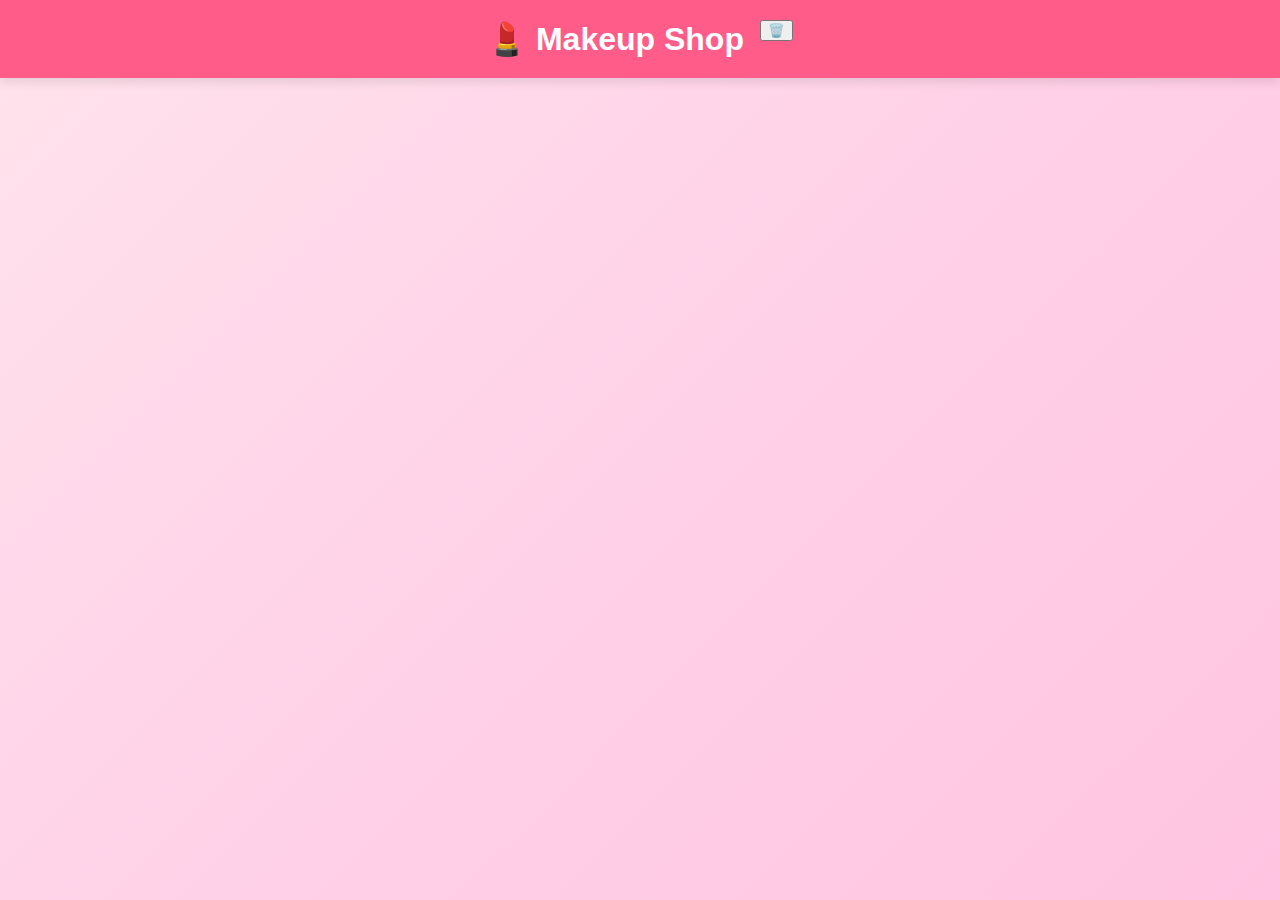
<file: index.html>
<!DOCTYPE html>
<html lang="en">

<head>
    <meta charset="UTF-8">
    <meta name="viewport" content="width=, initial-scale=1.0">
    <title>Document</title>
    <script src="script.js" defer></script>
    <link rel="stylesheet" href="style.css">

</head>

<body>

    <header>
        <h1>💄 Makeup Shop</h1>
        <div class="cartWrapper">
            <button id="cart">🗑️</button>
            <div class="cart">
                <p>cart is empty</p>
            </div>
        </div>
    </header>

    <main></main>
</body>

</html>
</file>
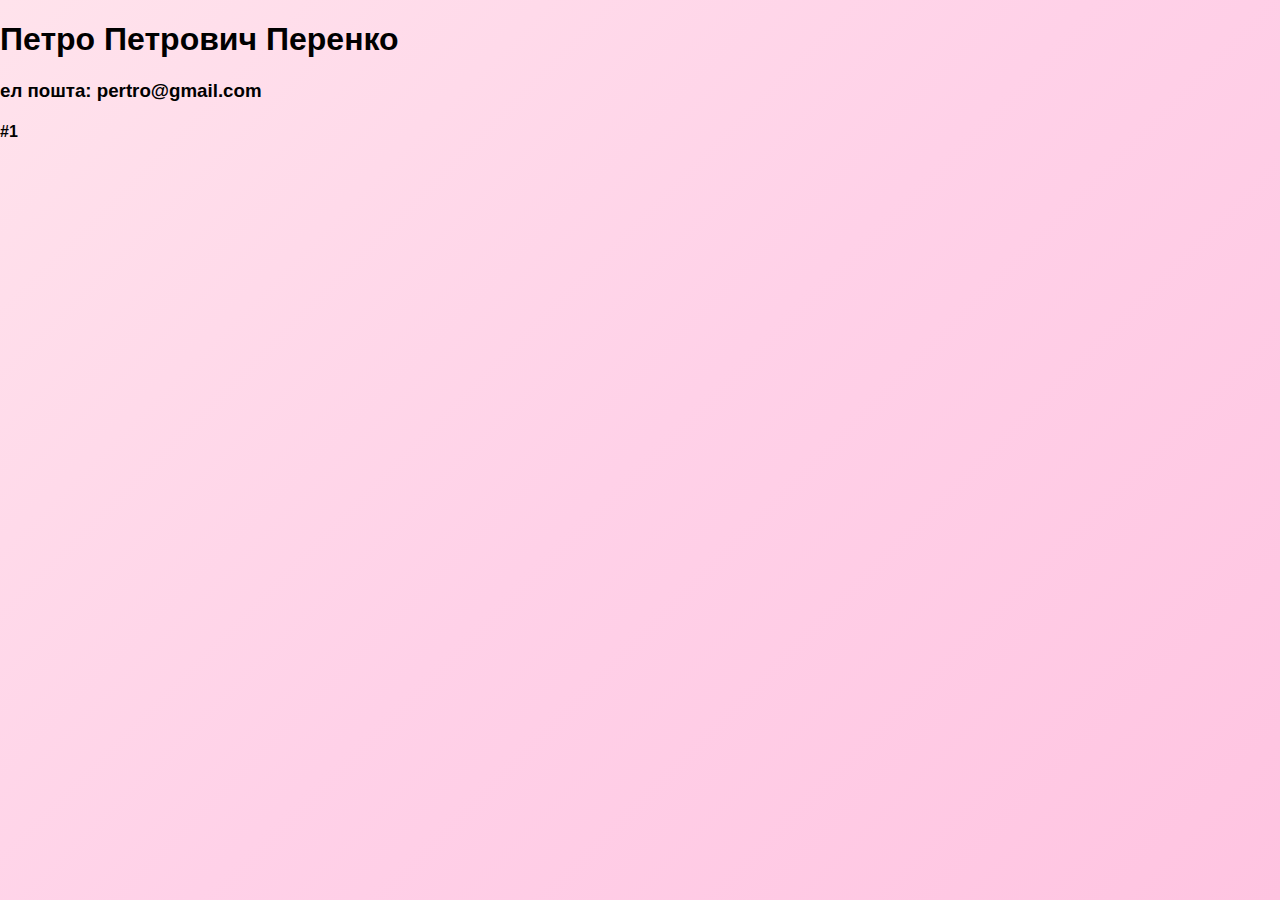
<file: seller.html>
<!DOCTYPE html>
<html lang="en">
<head>
    <meta charset="UTF-8">
    <meta name="viewport" content="width=device-width, initial-scale=1.0">
    <title>Document</title>
    <script src="seller.js" defer></script>
    <link rel="stylesheet" href="style.css">
</head>
<body>
    <div class="seller">
        <h1>Петро Петрович Перенко</h1>
        <h3>ел пошта: pertro@gmail.com</h3>
        <h4>#1</h4>
    </div>
    <main></main>
    
</body>
</html>
</file>
<file: style.css>
body {
     margin: 0;
    padding: 0;
    font-family: Arial, sans-serif;
    background: linear-gradient(135deg, #ffe3ec, #ffd1e8, #ffc4e1);
    background-attachment: fixed;
}


header {
    background: #ff5c8a;
    padding: 20px;
    text-align: center;
    color: white;
    box-shadow: 0 4px 10px rgba(0, 0, 0, 0.1);
    display: flex;
    justify-content: center;
    gap: 1rem
}

header h1 {
    margin: 0;
    font-size: 32px;
}


main {
    display: grid;
    grid-template-columns: repeat(auto-fill, minmax(260px, 1fr));
    gap: 20px;
    padding: 30px;
}


.product {
    background: #fff;
    border-radius: 12px;
    padding: 20px;
    box-shadow: 0 4px 15px rgba(0,0,0,0.1);
    transition: 0.25s ease;
    text-align: center;
}

.product:hover {
    transform: translateY(-5px);
    box-shadow: 0 6px 25px rgba(0,0,0,0.15);
}


.product h3 {
    margin: 0 0 10px;
    font-size: 20px;
    color: #333;
}

.price {
    font-size: 22px;
    font-weight: bold;
    color: #ff2d6a;
    margin: 10px 0;
}


.desc {
    font-size: 14px;
    color: #666;
    min-height: 40px;
    margin-bottom: 15px;
}


.product a {
    display: inline-block;
    padding: 8px 14px;
    background: #ff5c8a;
    color: #fff;
    text-decoration: none;
    border-radius: 6px;
    font-size: 14px;
    transition: 0.2s;
}

.product a:hover {
    background: #ff2d6a;
}


.price {
    font-size: 20px;
    font-weight: bold;
    color: #ff2d6a;
    margin: 10px 0;
}

.desc {
    font-size: 14px;
    color: #666;
    margin-bottom: 15px;
    min-height: 40px;
}

.cartWrapper {
    position: relative;
    width: fit-content;
}


.cart {
     position: absolute;
    width: 300px;
    right: -0.5rem;
    top: 2.3rem;
    background-color: #fff;
    border-radius: 12px;
    display: none; /* відкривається через JS */
    z-index: 5;
    color: #333;
    flex-direction: column;
    padding: 12px;
    gap: 8px;
    box-shadow: 0 8px 25px rgba(0, 0, 0, 0.15);
}

.cart li {
    list-style: none;
    background-color: #ff5c8a;
    padding: 8px;
    border-radius: 6px;
    color: white;
    font-size: 14px;
    display: flex;
    justify-content: space-between;
}


.cart p {
    text-align: center;
    color: #999;
    font-size: 14px;
}

.cart button {
    margin-top: 10px;
    padding: 10px;
    background: linear-gradient(135deg, #ff5c8a, #ff2d6a);
    border: none;
    border-radius: 8px;
    color: white;
    font-size: 14px;
    font-weight: bold;
    cursor: pointer;
    transition: 0.25s ease;
}



.cart button:hover {
    background: linear-gradient(135deg, #ff2d6a, #e6004c);
    transform: scale(1.03);
}

.cart button:active {
    transform: scale(0.97);
}




.cart:before {
    content: "";
    height: 0.3rem;
    z-index: -1;
    position: absolute;
    bottom: 4rem;
    right: 0.2rem;
    border: 1rem solid transparent;
    border-top-width: 0;
    border-bottom-color: white;
    border-bottom-width: 1rem;
}
</file>
